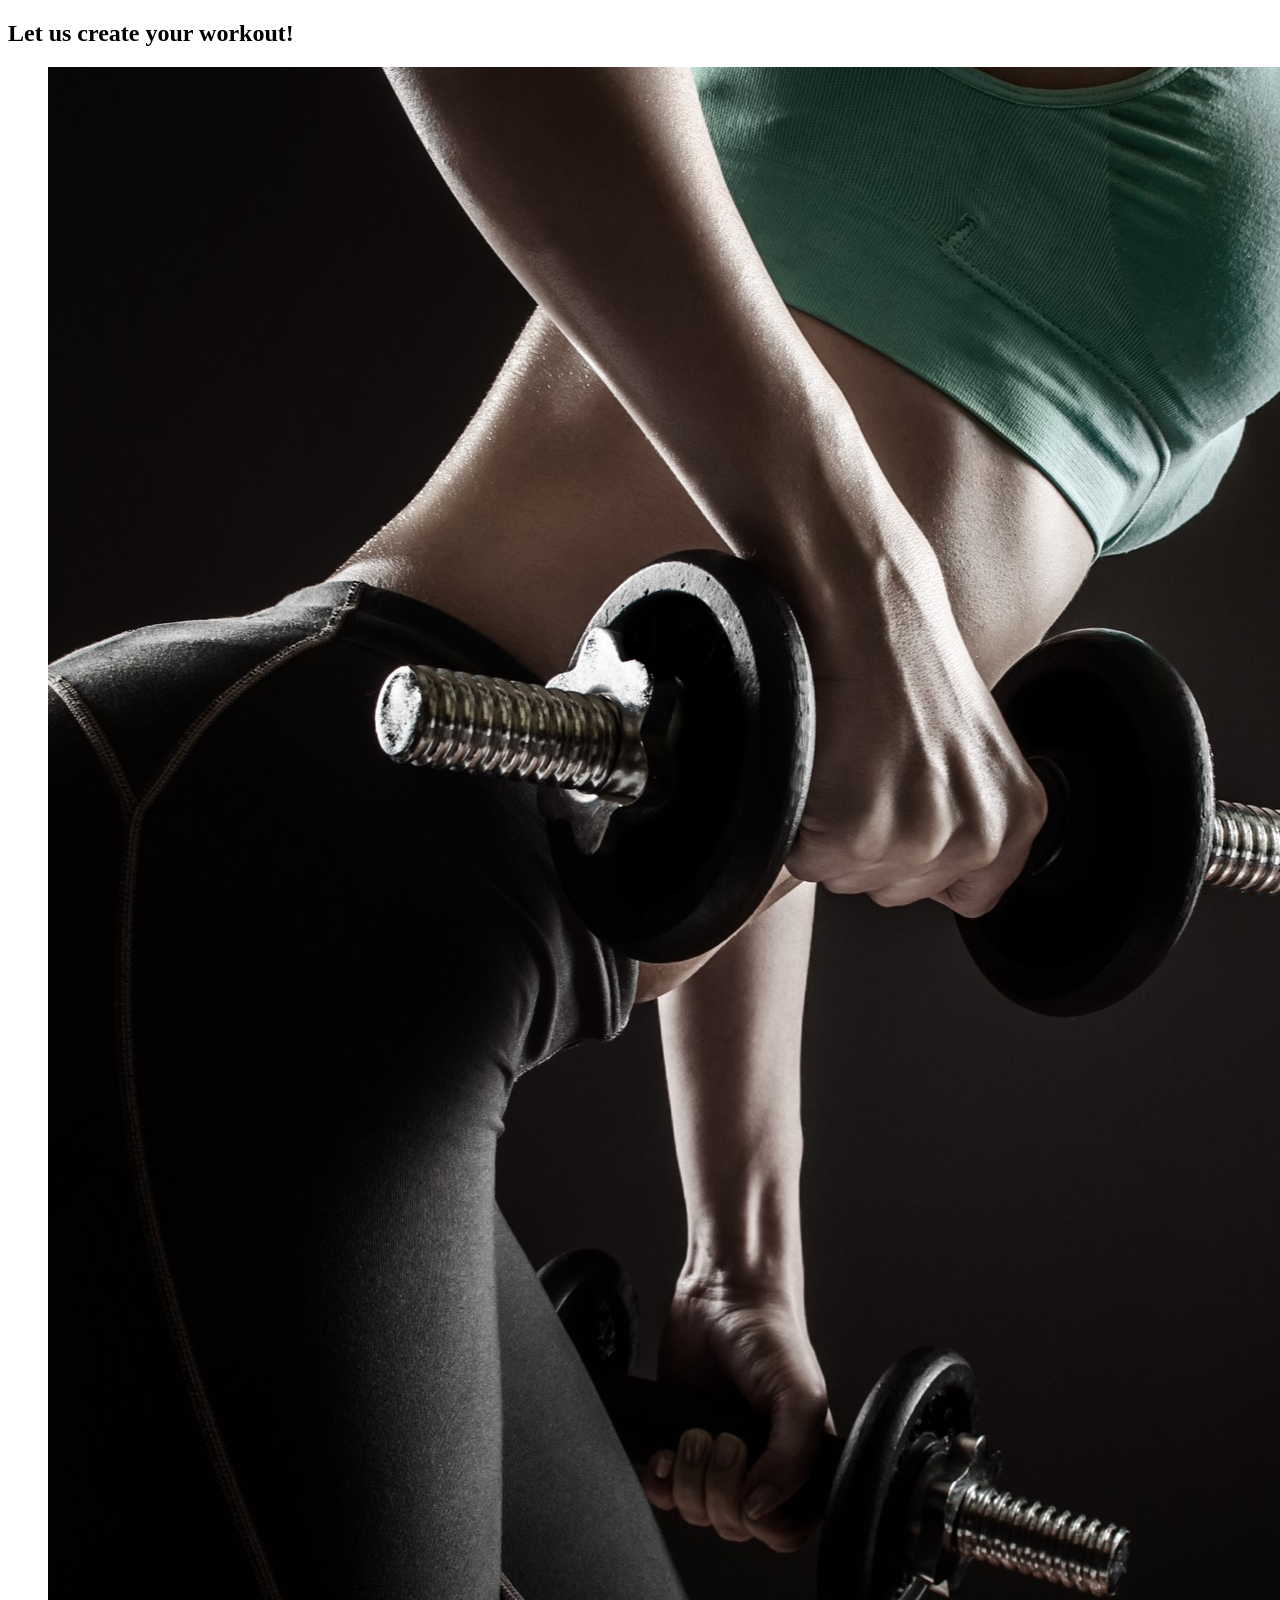
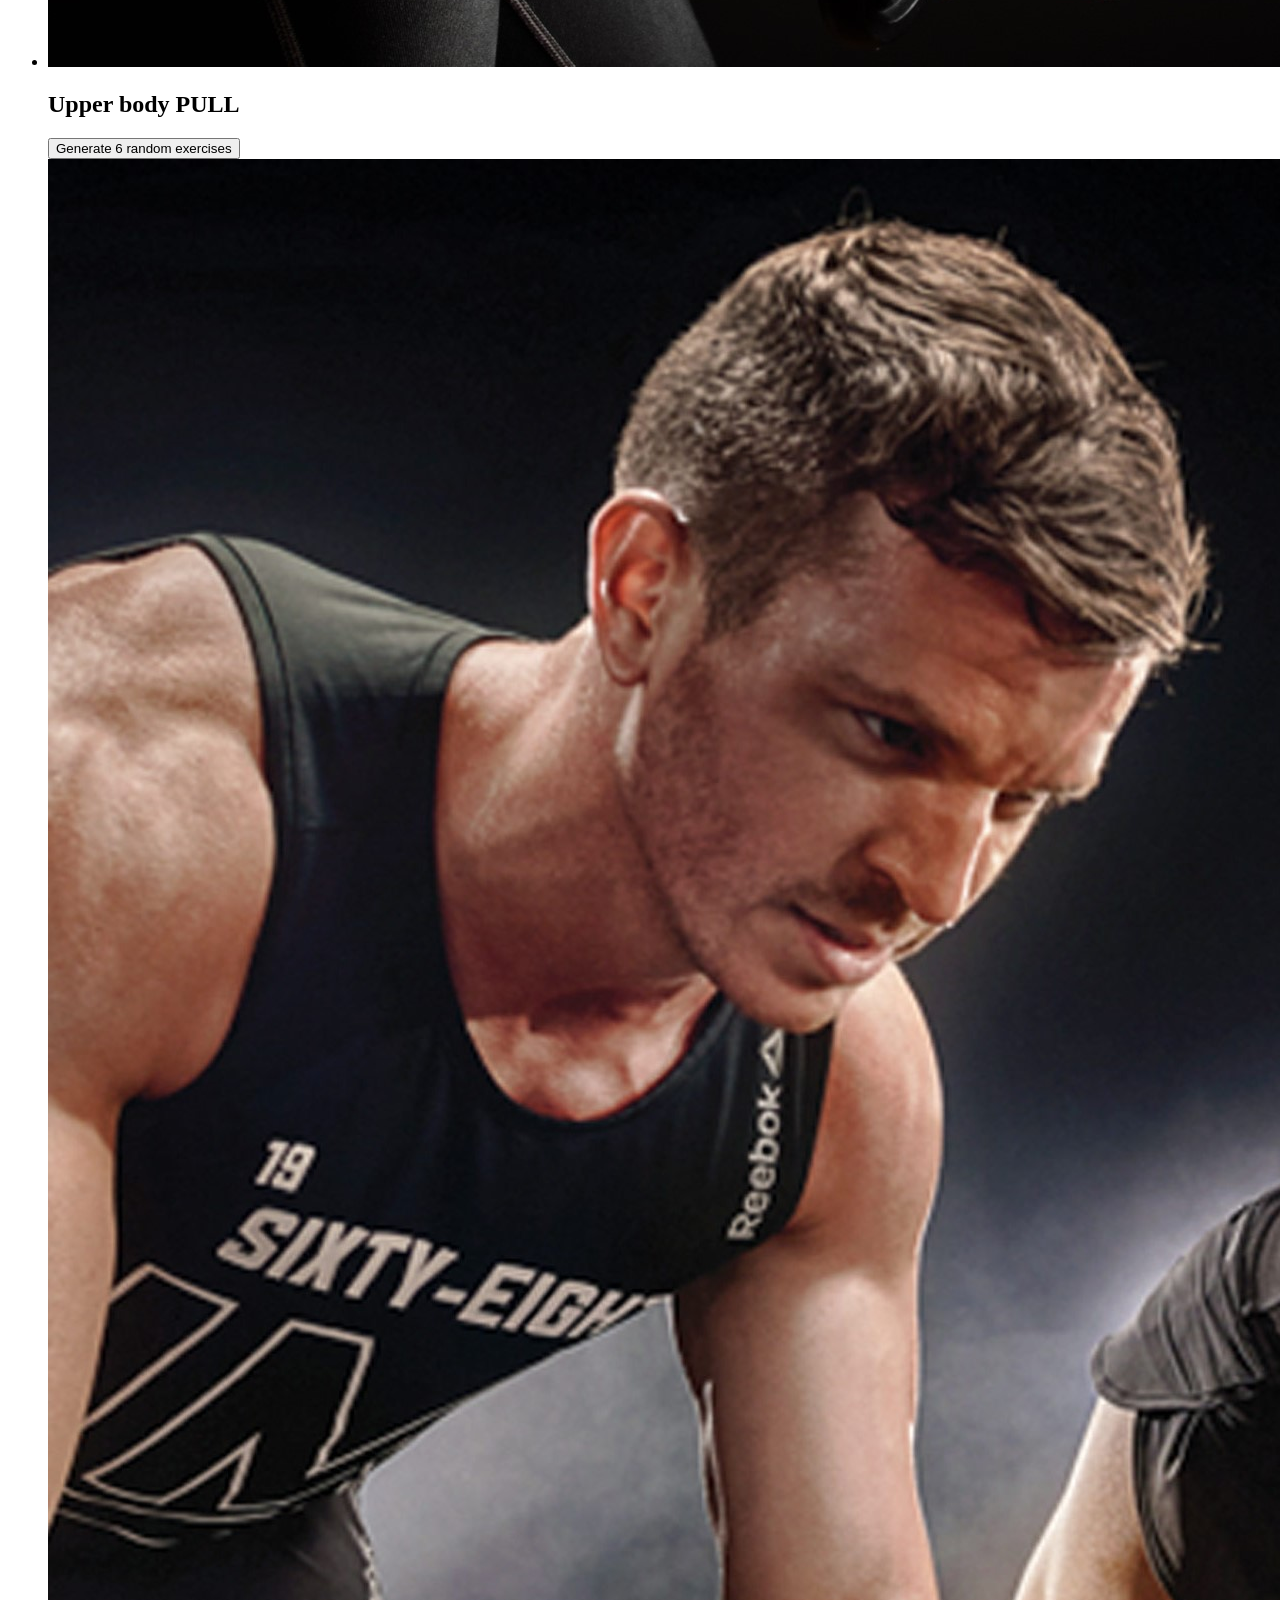
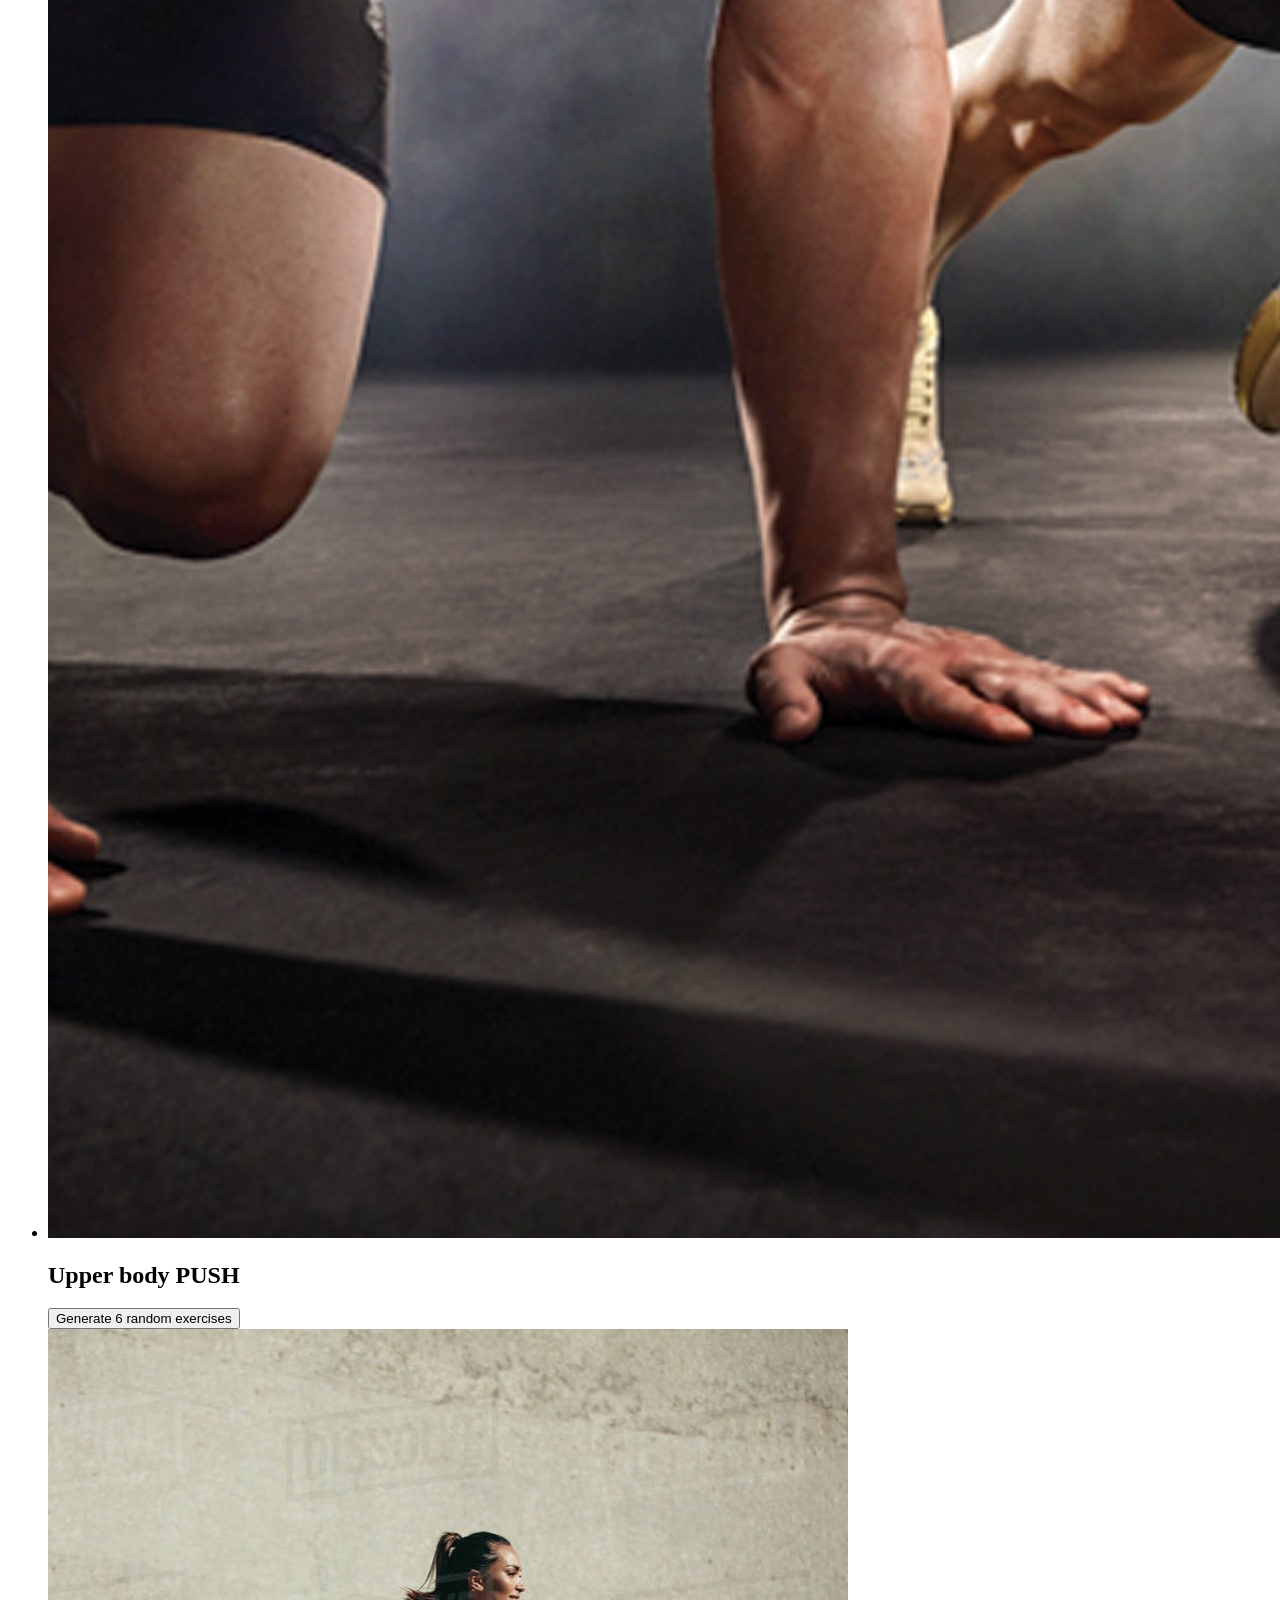
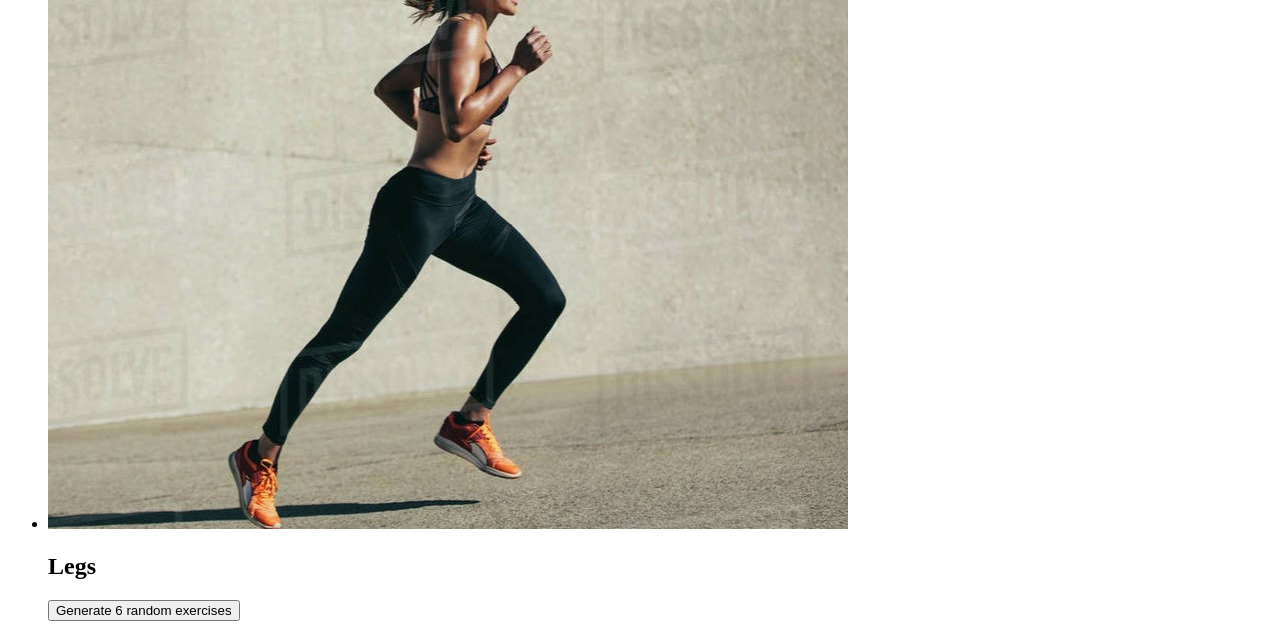
<file: index.html>
<!DOCTYPE html>
<html lang="en">
  <head>
    <title>Training Generator</title>
    <meta charset="UTF-8" />
    <meta name="viewport" content="width=device-width, initial-scale=1.0" />
    <title>Document</title>
    <!--ACHTUNG - DAS GEHT NUR WEGEN VITE! IN "ECHT" KANN KEIN TS IM BROWSER AUSGEFÜHRT WERDEN -->
    <script defer type="module" src="/src/index.ts"></script>
  </head>

  <body>
    <section class="main">
      <div class="keyvisual">
        <div class="wrapper">
          <div class="text">
            <h1>Let us create your workout!</h1>
          </div>
        </div>
      </div>
      <div id="wrapper">
        <div class="teaser">
          <ul>
            <li>
              <img src="public/OberkörperPULL.jpg" alt="Bild" />
              <div class="text">
                <h2>Upper body PULL</h2>
                <button class="button" type="submit" id="chestPull">Generate 6 random exercises</button>
              </div>
            </li>
            <li>
              <img src="public/OberkörperPUSH.jpg" alt="Bild" />
              <div class="text">
                <h2>Upper body PUSH</h2>
                <button class="button" type="submit" id="chestPush" onclick="audio.play();">Generate 6 random exercises</button>
              </div>
            </li>
            <li>
              <img src="public/Beine.jpg" alt="Bild" />
              <div class="text">
                <h2>Legs</h2>
                <button class="button" type="submit" id="leg" onclick="audio.play();">Generate 6 random exercises</button>
              </div>
            </li>
          </ul>
        </div>
        <div id="result">
        </div>
      </div>
    </section>
  </body>
</html>
</file>
